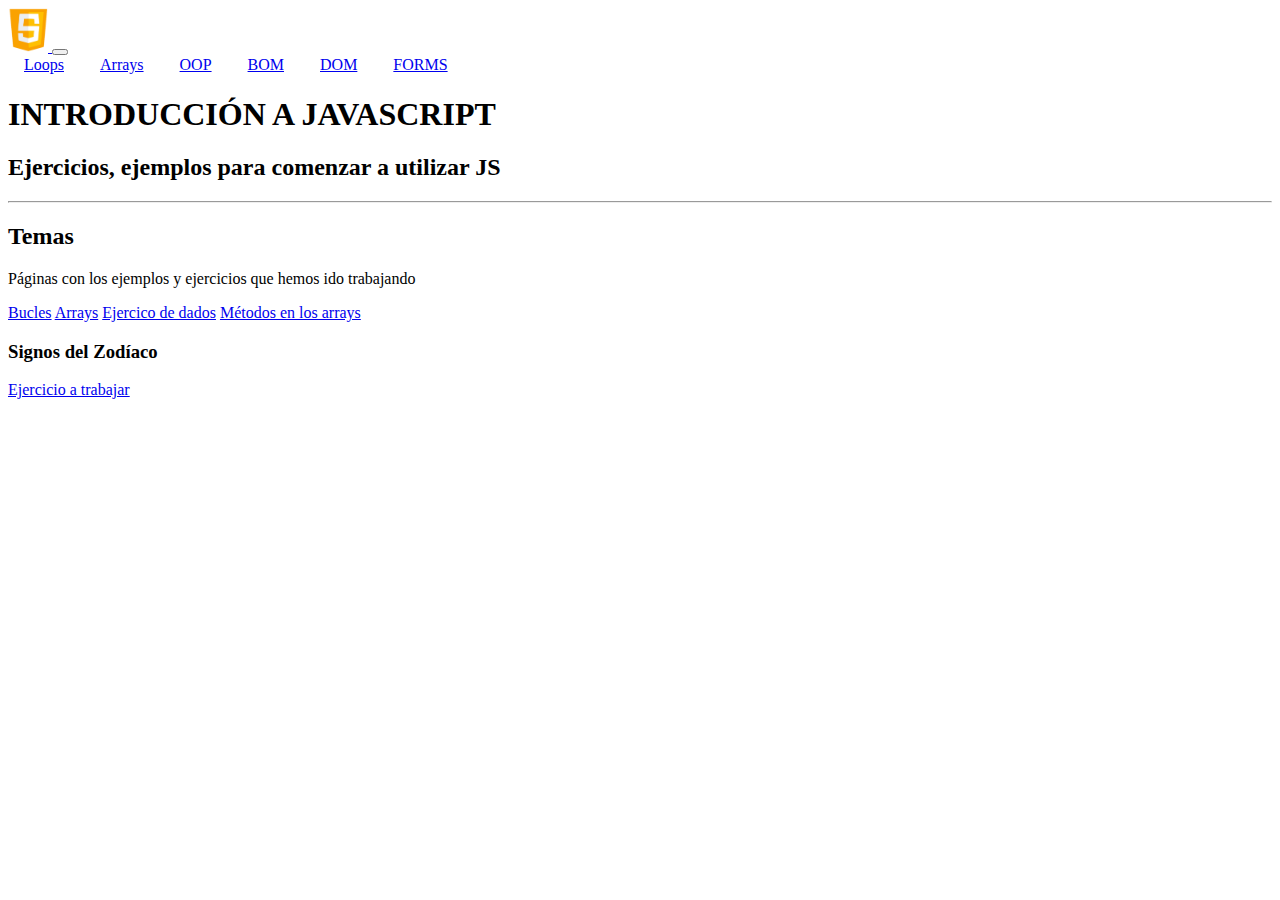
<file: index.html>
<!DOCTYPE html>
<html lang="en">

<head>
  <meta charset="UTF-8">
  <meta http-equiv="X-UA-Compatible" content="IE=edge">
  <meta name="viewport" content="width=device-width, initial-scale=1.0">
  <title>Document</title>
  <link href="https://cdn.jsdelivr.net/npm/bootstrap@5.0.1/dist/css/bootstrap.min.css" rel="stylesheet"
    integrity="sha384-+0n0xVW2eSR5OomGNYDnhzAbDsOXxcvSN1TPprVMTNDbiYZCxYbOOl7+AMvyTG2x" crossorigin="anonymous">
  <link rel="stylesheet" href="/css/style.css">
</head>

<body>
  <nav class="navbar navbar-expand-md navbar-light bg-warning">
    <div class="container-fluid">
      <a class="navbar-brand" href="/index.html">
        <img src="/assets/js.png" alt="" width="40">
      </a>
      <button class="navbar-toggler" type="button" data-bs-toggle="collapse" data-bs-target="#navbarNavAltMarkup"
        aria-controls="navbarNavAltMarkup" aria-expanded="false" aria-label="Toggle navigation">
        <span class="navbar-toggler-icon"></span>
      </button>
      <div class="collapse navbar-collapse" id="navbarNavAltMarkup">
        <div class="navbar-nav">
          <a class="nav-link" href="/pages/loops/loops.html">Loops</a>
          <a class="nav-link" href="/pages/arrays/arrays.html">Arrays</a>
          <a class="nav-link" href="/pages/objects/objects.html" tabindex="-1" aria-="true">OOP</a>
          <a class="nav-link " href="/pages/bom/bom.html" tabindex="-1" aria-="true">BOM</a>
          <a class="nav-link " href="/pages/dom/dom.html" tabindex="-1" aria-="true">DOM</a>
<a class="nav-link " href="/pages/dom/list.html" tabindex="-1" aria-="true">FORMS</a>
        </div>
      </div>
    </div>
  </nav>
  <div class="container-xl py-4 px-3">
    <div class="row">
      <h1 class="display-1">INTRODUCCIÓN A JAVASCRIPT</h1>
      <h2 class="lead">Ejercicios, ejemplos para comenzar a utilizar JS</h2>
      <hr>
      <h2>Temas</h2>
      <p>Páginas con los ejemplos y ejercicios que hemos ido trabajando</p>
      <div class="col">
        <a class="btn btn-warning" href="/pages/loops/loops.html">Bucles</a>
        <a class="btn btn-warning" href="/pages/arrays/arrays.html">Arrays</a>
        <a class="btn btn-warning" href="/pages/arrays/dice-game.html">Ejercico de dados</a>
        <a class="btn btn-warning" href="/pages/arrays/arrays-methods.html">Métodos en los arrays</a>
      </div>


      <h3 class="py-3">Signos del Zodíaco</h3>

      <a class="btn btn-warning " href="/pages/arrays/arrays-methods.html">Ejercicio a trabajar</a>
    </div>
  </div>

  <!-- <script src="/js/app.js"></script> -->
</body>

</html>
</file>
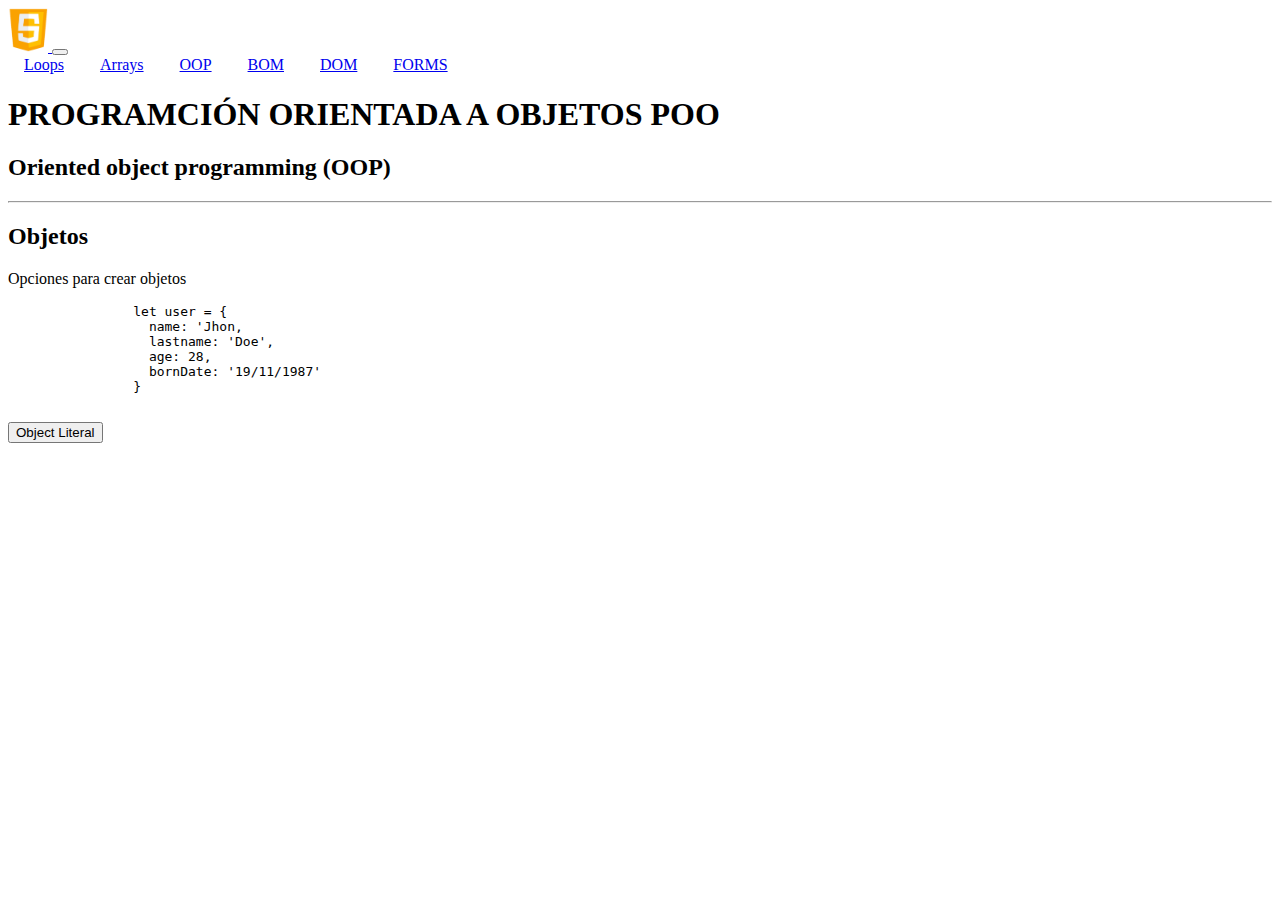
<file: structure.html>
<!DOCTYPE html>
<html lang="en">
<head>
    <meta charset="UTF-8">
    <meta http-equiv="X-UA-Compatible" content="IE=edge">
    <meta name="viewport" content="width=device-width, initial-scale=1.0">
    <title>Objetos y Clases en JS</title>
    <link href="https://cdn.jsdelivr.net/npm/bootstrap@5.0.1/dist/css/bootstrap.min.css" rel="stylesheet" integrity="sha384-+0n0xVW2eSR5OomGNYDnhzAbDsOXxcvSN1TPprVMTNDbiYZCxYbOOl7+AMvyTG2x" crossorigin="anonymous">
    <link rel="stylesheet" href="/css/style.css">
</head>
<body>
    <nav class="navbar navbar-expand-md navbar-light bg-warning">
        <div class="container-fluid">
          <a class="navbar-brand" href="/index.html">
            <img src="/assets/js.png" alt="" width="40">
          </a>
          <button class="navbar-toggler" type="button" data-bs-toggle="collapse" data-bs-target="#navbarNavAltMarkup"
            aria-controls="navbarNavAltMarkup" aria-expanded="false" aria-label="Toggle navigation">
            <span class="navbar-toggler-icon"></span>
          </button>
          <div class="collapse navbar-collapse" id="navbarNavAltMarkup">
            <div class="navbar-nav">
    
              <a class="nav-link" href="/pages/loops/loops.html">Loops</a>
              <a class="nav-link" href="/pages/arrays/arrays.html">Arrays</a>
              <a class="nav-link" href="/pages/objects/objects.html" tabindex="-1" aria-="true">OOP</a>
              <a class="nav-link" href="/pages/bom/bom.html" tabindex="-1" aria-="true">BOM</a>
              <a class="nav-link " href="/pages/dom/dom.html" tabindex="-1" aria-="true">DOM</a>
<a class="nav-link " href="/pages/dom/list.html" tabindex="-1" aria-="true">FORMS</a>
            </div>
          </div>
        </div>
      </nav>
      <div class="container-xl py-4 px-3">
        <div class="row">
          <h1 class="display-4 text-center">PROGRAMCIÓN ORIENTADA A OBJETOS <strong>POO</strong></h1>
          <h2 class="lead">Oriented object programming (OOP)</h2>
          <hr>
          <h2>Objetos</h2>
          <p>Opciones para crear objetos</p>
          <div class="container-xl py-4 px-3">
            <div class="row">
              <pre class="display-6 mb-3">
                let user = {
                  name: 'Jhon,
                  lastname: 'Doe',
                  age: 28,
                  bornDate: '19/11/1987'
                }
              </pre>
              <div class="col">
                <button class="btn btn-warning" onclick="objectLiteral()">Object Literal</button>
            </div>
          </div>
        </div>
      </div>
    
    <script src="/js/objects/4_extends.js"></script>
</body>
</html>
</file>
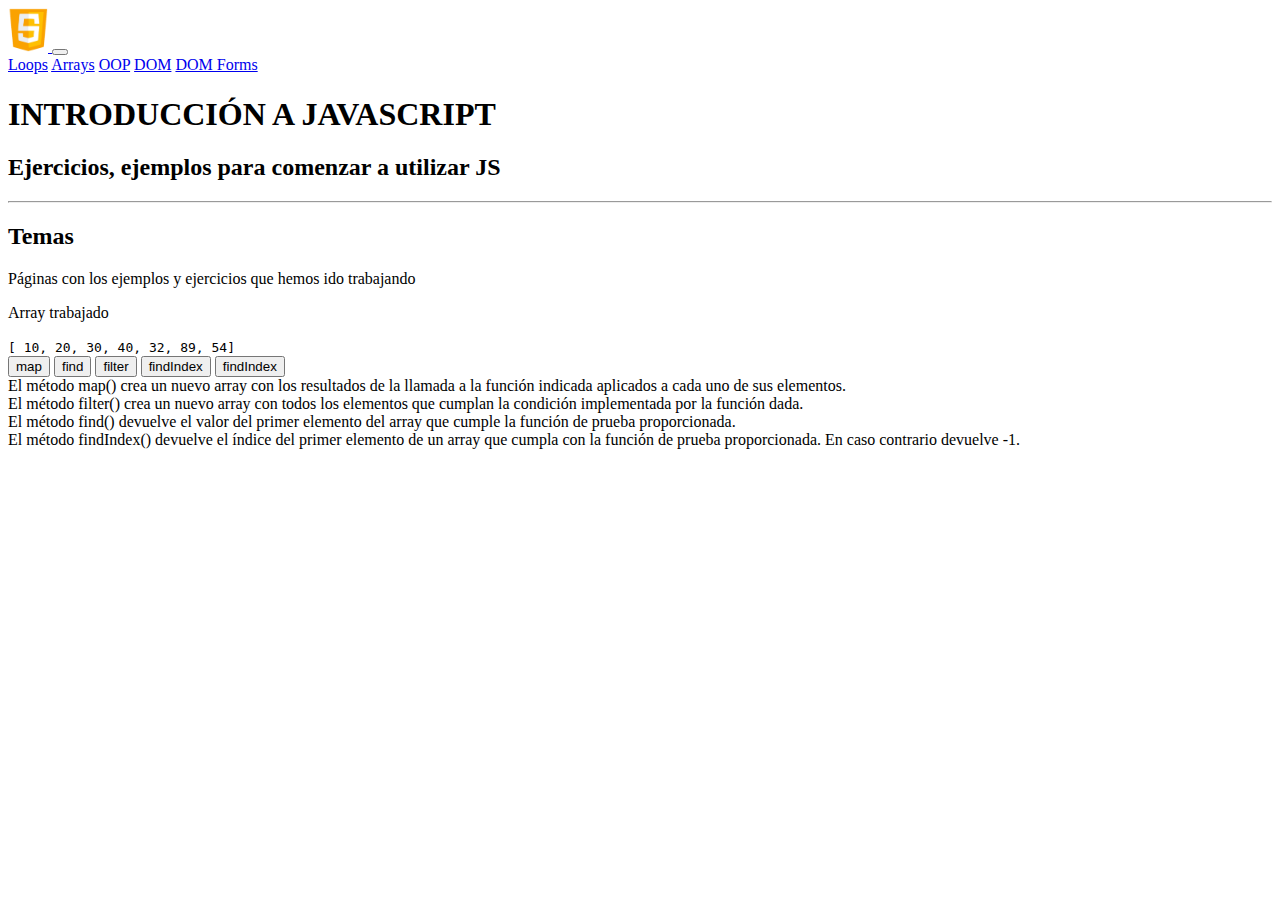
<file: pages/arrays/arrays-methods.html>
<!DOCTYPE html>
<html lang="en">
<head>
    <meta charset="UTF-8">
    <meta http-equiv="X-UA-Compatible" content="IE=edge">
    <meta name="viewport" content="width=device-width, initial-scale=1.0">
    <title>Document</title>
    <link href="https://cdn.jsdelivr.net/npm/bootstrap@5.0.1/dist/css/bootstrap.min.css" rel="stylesheet" integrity="sha384-+0n0xVW2eSR5OomGNYDnhzAbDsOXxcvSN1TPprVMTNDbiYZCxYbOOl7+AMvyTG2x" crossorigin="anonymous">
    <script src="https://cdn.jsdelivr.net/npm/bootstrap@5.0.1/dist/js/bootstrap.bundle.min.js" integrity="sha384-gtEjrD/SeCtmISkJkNUaaKMoLD0//ElJ19smozuHV6z3Iehds+3Ulb9Bn9Plx0x4" crossorigin="anonymous"></script>
</head>
<body>
    <nav class="navbar navbar-expand-md navbar-light bg-warning">
        <div class="container-fluid">
          <a class="navbar-brand" href="/index.html">
            <img src="/assets/js.png" alt="" width="40">
          </a>
          <button class="navbar-toggler" type="button" data-bs-toggle="collapse" data-bs-target="#navbarNavAltMarkup" aria-controls="navbarNavAltMarkup" aria-expanded="false" aria-label="Toggle navigation">
            <span class="navbar-toggler-icon"></span>
          </button>
          <div class="collapse navbar-collapse" id="navbarNavAltMarkup">
            <div class="navbar-nav">
          
              <a class="nav-link" href="/pages/loops/loops.html">Loops</a>
              <a class="nav-link" href="/pages/arrays/arrays.html">Arrays</a>
              <a class="nav-link " href="#" tabindex="-1" aria-="true">OOP</a>
              <a class="nav-link " href="#" tabindex="-1" aria-="true">DOM</a>
              <a class="nav-link " href="/pages/dom/dom-inputs.html" tabindex="-1" aria-="true">DOM Forms</a>
            </div>
          </div>
        </div>
      </nav>
      <div class="container-xl py-4 px-3">
        <div class="row">
          <h1 class="display-1">INTRODUCCIÓN A JAVASCRIPT</h1>
          <h2 class="lead">Ejercicios, ejemplos para comenzar a utilizar JS</h2>
          <hr>
          <h2>Temas</h2>
          <p>Páginas con los ejemplos y ejercicios que hemos ido trabajando</p>
          <p>Array trabajado</p>
          <code class="display-6 mb-3"> [ 10, 20, 30, 40, 32, 89, 54]</code>
          <div class="col">

            <button class="btn btn-warning" onclick="arrayMap()"
           data-bs-toggle="collapse" data-bs-target="#array-map" aria-expanded="false" aria-controls="array-map">map</button>

           <button class="btn btn-warning" onclick="arrayFind()"
           data-bs-toggle="collapse" data-bs-target="#array-find" aria-expanded="false" aria-controls="array-find">find</button>

           <button class="btn btn-warning" onclick="arrayFilter()"
           data-bs-toggle="collapse" data-bs-target="#array-filter" aria-expanded="false" aria-controls="array-filter">filter</button>

           <button class="btn btn-warning" onclick="arrayFindIndex()"
           data-bs-toggle="collapse" data-bs-target="#array-findIndex" aria-expanded="false" aria-controls="array-findIndex">findIndex</button>

           <button class="btn btn-warning" onclick="arrayFill()"
           data-bs-toggle="collapse" data-bs-target="#array-findIndex" aria-expanded="false" aria-controls="array-findIndex">findIndex</button>

            <div class="collapse mt-2" id="array-map">
                <div class="card card-body">
                    El método map() crea un nuevo array con los resultados de la llamada a la función indicada aplicados a cada uno de sus elementos.
                </div>
              </div>

              <div class="collapse mt-2" id="array-filter">
                <div class="card card-body">
                    El método filter() crea un nuevo array con todos los elementos que cumplan la condición implementada por la función dada.
                </div>
              </div>

              
            <div class="collapse mt-2" id="array-find">
                <div class="card card-body">
                    El método find() devuelve el valor del primer elemento del array que cumple la función de prueba proporcionada.
                </div>
              </div>
          </div>
              
            <div class="collapse mt-2" id="array-findIndex">
                <div class="card card-body">
                    El método findIndex() devuelve el índice del primer elemento de un array que cumpla con la función de prueba proporcionada. En caso contrario devuelve -1.
                </div>
              </div>
          </div>
        </div>
      </div>

      <p>
     
   
    <script src="/js/03-arrays-methods.js"></script>
</body>
</html>
</file>
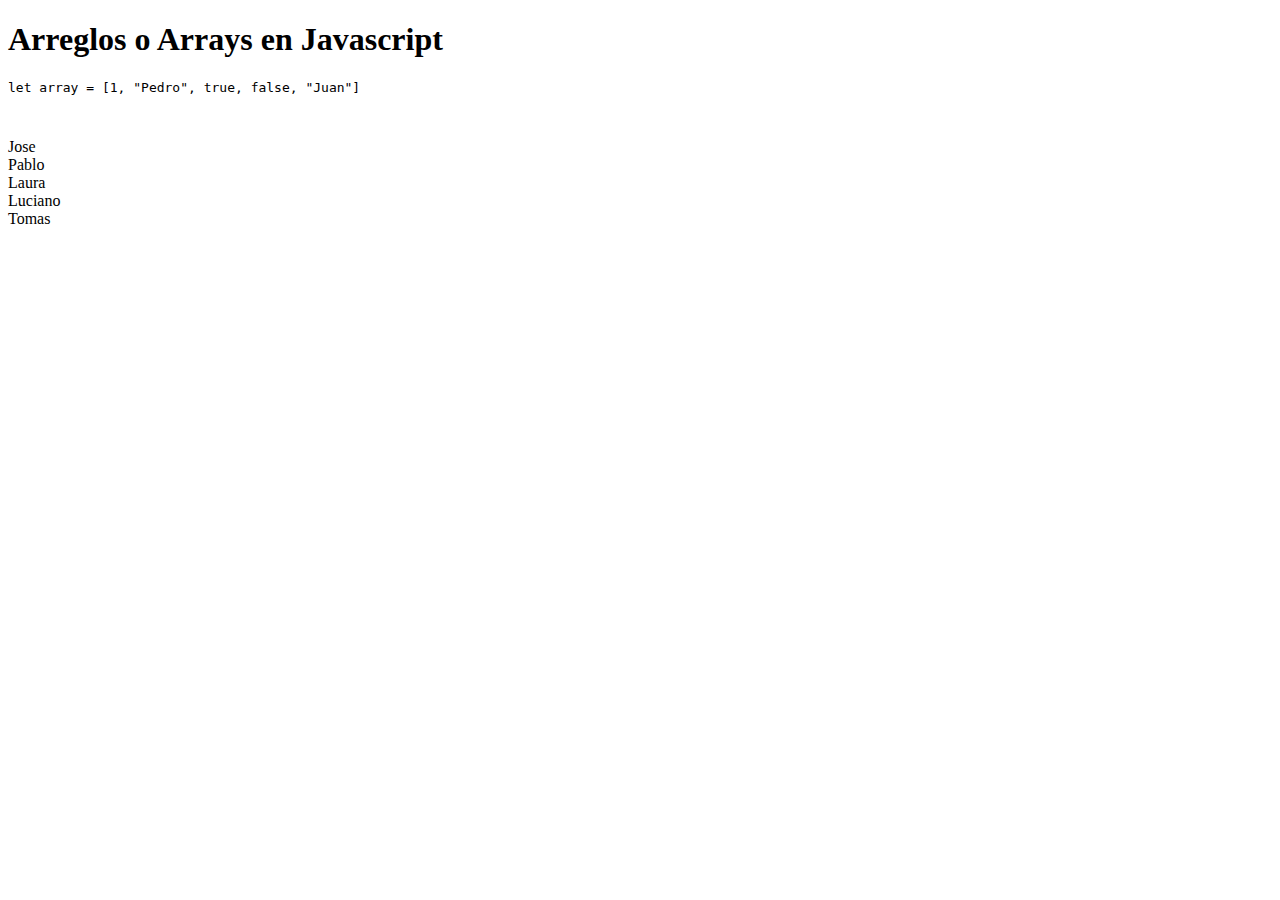
<file: pages/arrays/arrays.html>
<!DOCTYPE html>
<html lang="en">
<head>
    <meta charset="UTF-8">
    <meta http-equiv="X-UA-Compatible" content="IE=edge">
    <meta name="viewport" content="width=device-width, initial-scale=1.0">
    <title>Document</title>
    <link href="https://cdn.jsdelivr.net/npm/bootstrap@5.0.1/dist/css/bootstrap.min.css" rel="stylesheet" integrity="sha384-+0n0xVW2eSR5OomGNYDnhzAbDsOXxcvSN1TPprVMTNDbiYZCxYbOOl7+AMvyTG2x" crossorigin="anonymous">
</head>
<body>
    <h1>Arreglos o Arrays en Javascript</h1>
    <pre class="p-3">
let array = [1, "Pedro", true, false, "Juan"]

    </pre >
    
    <script src="/js/arrays.js"></script>
</body>
</html>
</file>
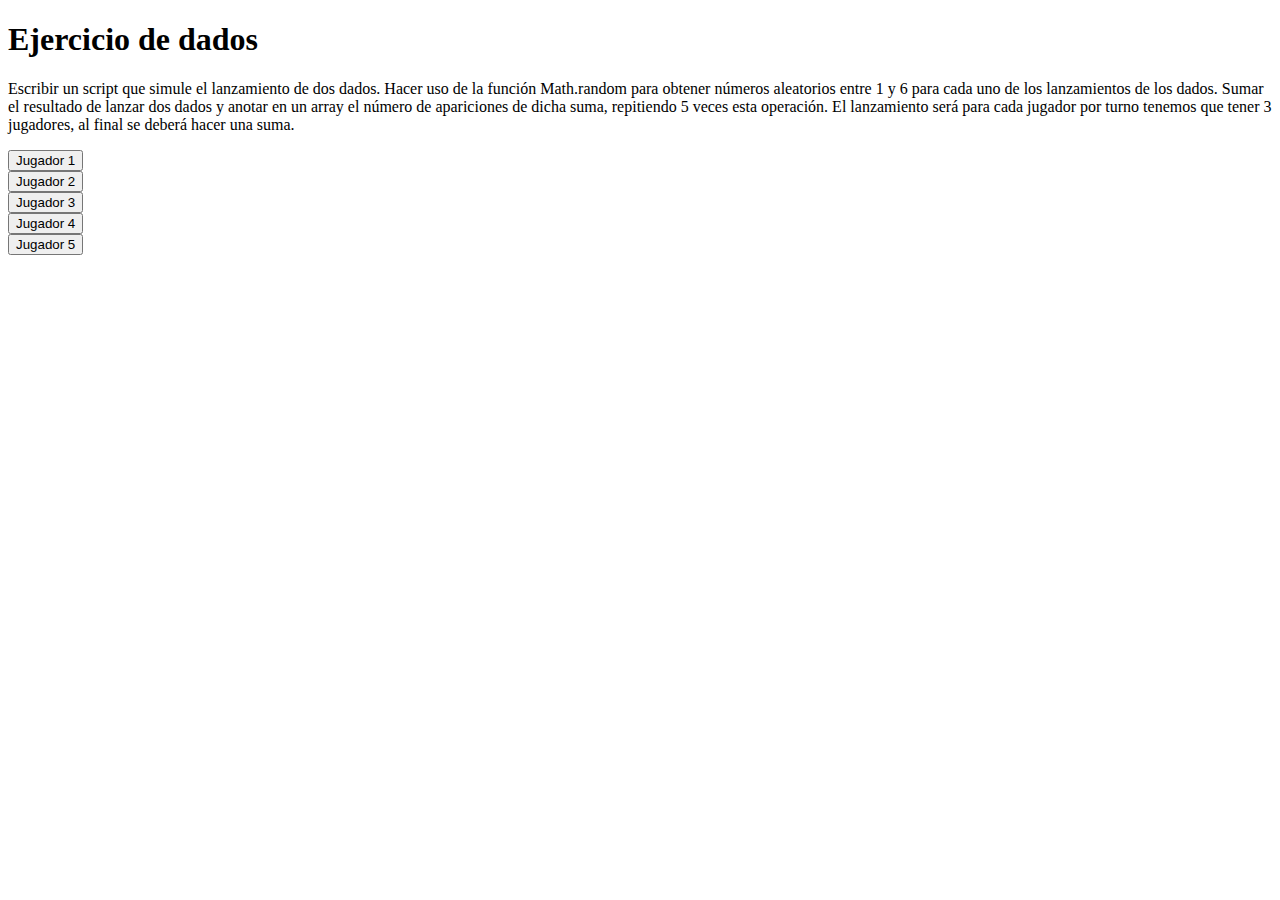
<file: pages/arrays/dice-game.html>
<!DOCTYPE html>
<html lang="en">
<head>
    <meta charset="UTF-8">
    <meta http-equiv="X-UA-Compatible" content="IE=edge">
    <meta name="viewport" content="width=device-width, initial-scale=1.0">
    <title>Document</title>
    <link href="https://cdn.jsdelivr.net/npm/bootstrap@5.0.1/dist/css/bootstrap.min.css" rel="stylesheet" integrity="sha384-+0n0xVW2eSR5OomGNYDnhzAbDsOXxcvSN1TPprVMTNDbiYZCxYbOOl7+AMvyTG2x" crossorigin="anonymous">
</head>
<body class="p-4">
    <h1>Ejercicio de dados</h1>
    <p>
        Escribir un script que simule el lanzamiento de dos dados. Hacer uso de la función Math.random para obtener números aleatorios entre 1 y 6 para cada uno de los lanzamientos de los dados. Sumar el resultado de lanzar dos dados y anotar en un array el número de apariciones de dicha suma, repitiendo 5 veces esta operación. 
        El lanzamiento será para cada jugador por turno tenemos que tener 3 jugadores, al final se deberá hacer una suma.
</p>

    <div class="container">
        <div class="row">
            <div class="col-sm-4 col-2 gy-3">
                <button class="btn btn-primary disabled" onclick="tirarDados(0)">Jugador 1</button>
            </div>
            <div class="col-sm-4 col-2 gy-3">
                <button class="btn btn-primary disabled" onclick="tirarDados(1)">Jugador 2</button>
            </div>
            <div class="col-sm-4 col-2 gy-3">
                <button class="btn btn-primary disabled" onclick="tirarDados(2)">Jugador 3</button>
            </div>
            <div class="col-sm-4 col-2 gy-3">
                <button class="btn btn-primary disabled" onclick="tirarDados(3)">Jugador 4</button>
            </div>
            <div class="col-sm-4 col-2 gy-3">
                <button class="btn btn-primary disabled" onclick="tirarDados(4)">Jugador 5</button>
            </div>
        </div>
    </div>

    <script src="/js/app-dice-game.js"></script>
</body>
</html>
</file>
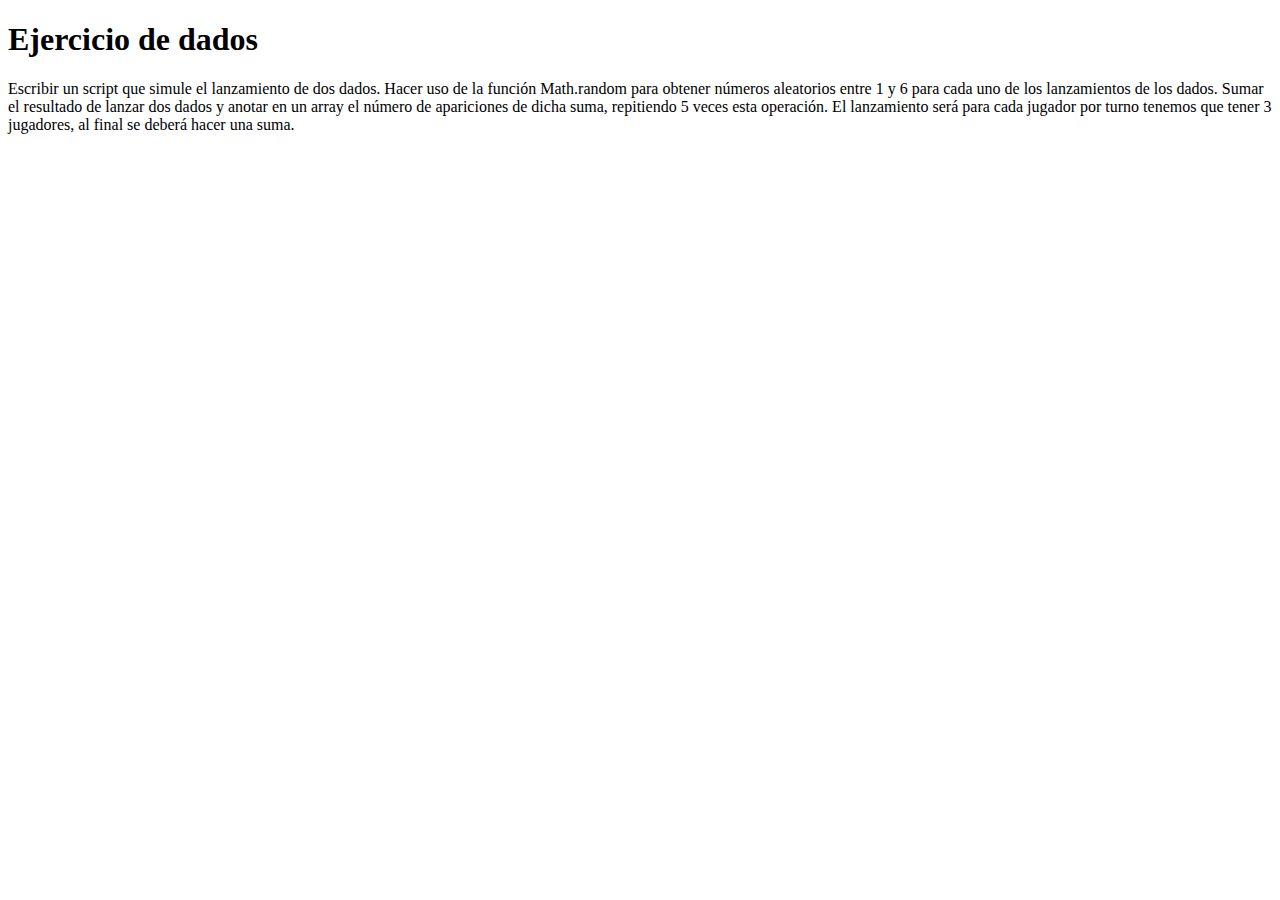
<file: pages/arrays/juego-dados.html>
<!DOCTYPE html>
<html lang="en">
<head>
    <meta charset="UTF-8">
    <meta http-equiv="X-UA-Compatible" content="IE=edge">
    <meta name="viewport" content="width=device-width, initial-scale=1.0">
    <title>Document</title>
    <link href="https://cdn.jsdelivr.net/npm/bootstrap@5.0.1/dist/css/bootstrap.min.css" rel="stylesheet" integrity="sha384-+0n0xVW2eSR5OomGNYDnhzAbDsOXxcvSN1TPprVMTNDbiYZCxYbOOl7+AMvyTG2x" crossorigin="anonymous">
</head>
<body class="p-4">
    <h1>Ejercicio de dados</h1>
    <p>
        Escribir un script que simule el lanzamiento de dos dados. Hacer uso de la función Math.random para obtener números aleatorios entre 1 y 6 para cada uno de los lanzamientos de los dados. Sumar el resultado de lanzar dos dados y anotar en un array el número de apariciones de dicha suma, repitiendo 5 veces esta operación. 
        El lanzamiento será para cada jugador por turno tenemos que tener 3 jugadores, al final se deberá hacer una suma.
</p>

    <script src="/js/03-arrays-dados.js"></script>
</body>
</html>
</file>
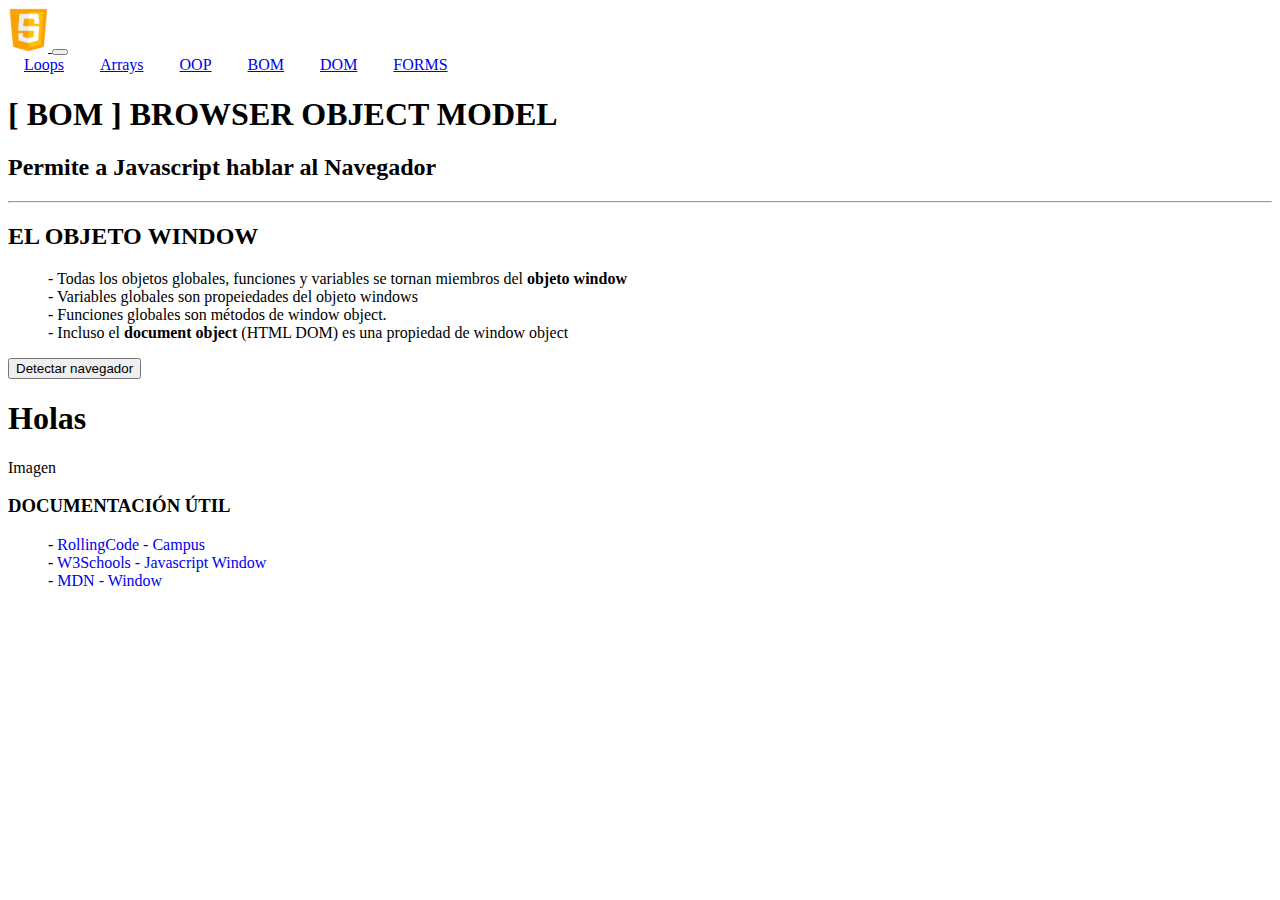
<file: pages/bom/bom.html>
<!DOCTYPE html>
<html lang="en">

<head>
    <meta charset="UTF-8">
    <meta http-equiv="X-UA-Compatible" content="IE=edge">
    <meta name="viewport" content="width=device-width, initial-scale=1.0">
    <title>Objetos y Clases en JS</title>
    <link href="https://cdn.jsdelivr.net/npm/bootstrap@5.0.1/dist/css/bootstrap.min.css" rel="stylesheet"
        integrity="sha384-+0n0xVW2eSR5OomGNYDnhzAbDsOXxcvSN1TPprVMTNDbiYZCxYbOOl7+AMvyTG2x" crossorigin="anonymous">

    <link rel="stylesheet" href="/css/style.css">
</head>

<body>
    <nav class="navbar navbar-expand-md navbar-light bg-warning">
        <div class="container-fluid">
            <a class="navbar-brand" href="/index.html">
                <img src="/assets/js.png" alt="" width="40">
            </a>
            <button class="navbar-toggler" type="button" data-bs-toggle="collapse" data-bs-target="#navbarNavAltMarkup"
                aria-controls="navbarNavAltMarkup" aria-expanded="false" aria-label="Toggle navigation">
                <span class="navbar-toggler-icon"></span>
            </button>
            <div class="collapse navbar-collapse" id="navbarNavAltMarkup">
                <div class="navbar-nav">

                    <a class="nav-link" href="/pages/loops/loops.html">Loops</a>
                    <a class="nav-link" href="/pages/arrays/arrays.html">Arrays</a>
                    <a class="nav-link" href="/pages/objects/objects.html" tabindex="-1" aria-="true">OOP</a>
                    <a class="nav-link" href="/pages/bom/bom.html" tabindex="-1" aria-="true">BOM</a>
                    <a class="nav-link " href="/pages/dom/dom.html" tabindex="-1" aria-="true">DOM</a>
<a class="nav-link " href="/pages/dom/list.html" tabindex="-1" aria-="true">FORMS</a>
                </div>
            </div>
        </div>
    </nav>
    <div class="container-xl pb-4 px-3">
        <div class="row">
            <h1 class="display-3 text-center">
                <strong>[ BOM ]</strong> BROWSER OBJECT MODEL
            </h1>
            <h2 class="lead text-center">Permite a Javascript hablar al Navegador</h2>
            <hr>

            <div class="col-sm-12 col-lg-9 ">
                <h2>EL OBJETO <strong>WINDOW</strong> </h2>
                <p>
                    <ul class="list-bom">
                        <li>Todas los objetos globales, funciones y variables se tornan miembros del <strong>objeto
                                window</strong> </li>
                        <li>Variables globales son propeiedades del objeto windows</li>
                        <li>Funciones globales son métodos de window object.</li>
                        <li>Incluso el <strong>document object</strong> (HTML DOM) es una propiedad de window object
                        </li>
                    </ul>
                </p>
                <p>
                    <button class="btn btn-primary" onclick="browserDetect()">
                        Detectar navegador
                    </button>
                </p>
                <div class="row">
                    <div class="col-6">
                        <div class="browser-container">
                            <div id="browserName">
                                <h1>
                                    Holas
                                </h1>
                            </div>
                            <div id="browserImg">
                                Imagen
                            </div>
                        </div>
                    </div>
                    <div class="col-6">
                        <div class="clock" id="clock">

                        </div>
                    </div>
                </div>
                
             
            </div>


            <div class="col-sm-12 col-lg-3">
                <h3 class="lead fw-normal">DOCUMENTACIÓN ÚTIL</h3>
                <ul class="list-bom">
                    <li>
                        <a href="https://campus.rollingcodeschool.com/course/view.php?id=76" target="_blank">
                            RollingCode - Campus</a>
                    </li>
                    <li class="list-bom">
                        <a href="https://www.w3schools.com/js/js_window.asp" target="_blank">
                            W3Schools - Javascript Window</a>
                    </li>
                    <li class="list-bom">
                        <a href="https://developer.mozilla.org/es/docs/Web/API/Window" target="_blank">
                            MDN - Window</a>
                    </li>
                </ul>
            </div>




            <!-- <div class="container-xl py-4 px-3">
            <div class="row">
              <pre class="display-6 mb-3">
                let user = {
                  name: 'Jhon,
                  lastname: 'Doe',
                  age: 28,
                  bornDate: '19/11/1987'
                }
              </pre>
              <div class="col">
                <button class="btn btn-warning" onclick="objectLiteral()">Object Literal</button>
            </div>
          </div> -->
        </div>
    </div>

    <script src="/js/bom/bom.js"></script>
    <script src="/js/dom/dom.js"></script>
</body>

</html>
</file>
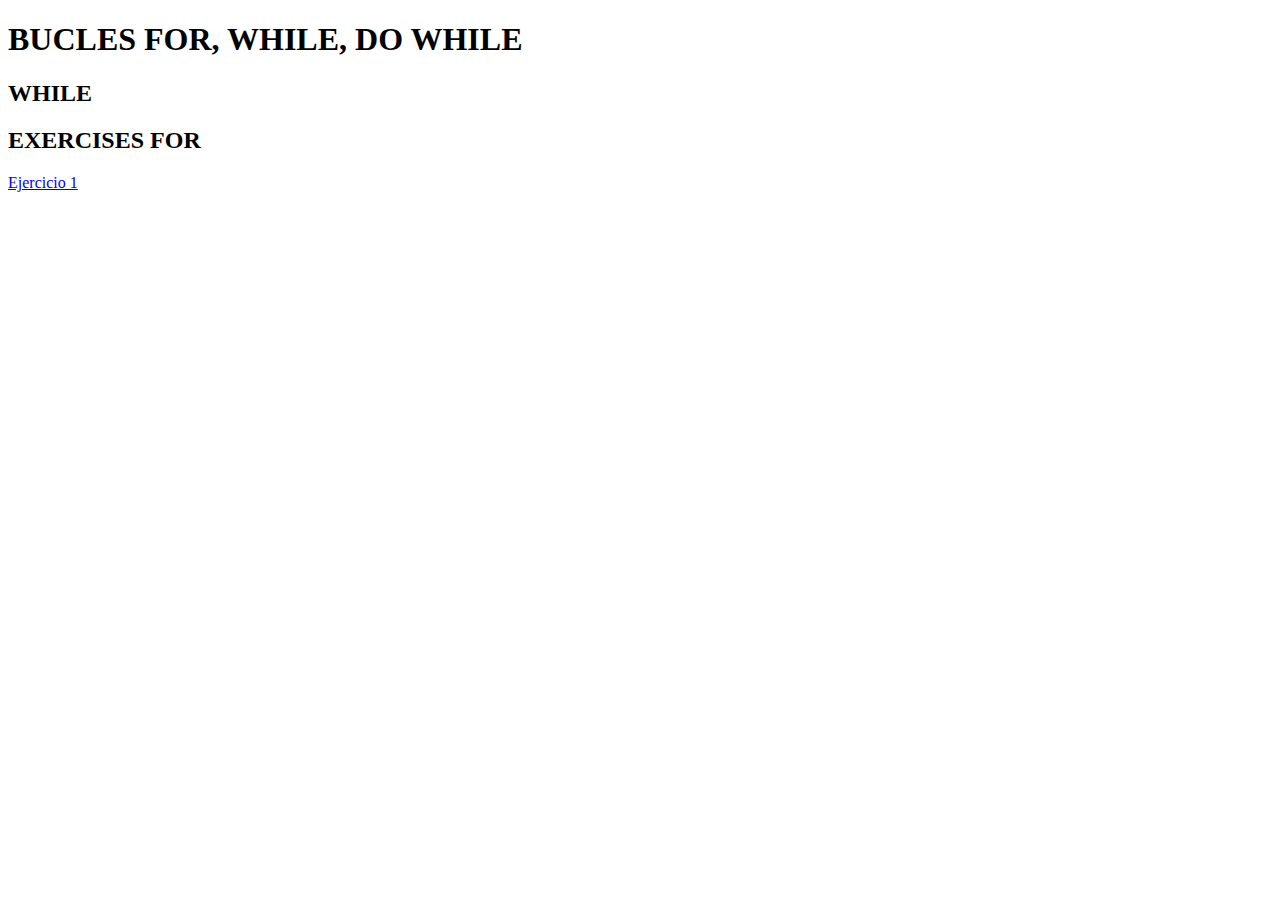
<file: pages/bucles/bucles.html>
<!DOCTYPE html>
<html lang="en">
<head>
    <meta charset="UTF-8">
    <meta http-equiv="X-UA-Compatible" content="IE=edge">
    <meta name="viewport" content="width=device-width, initial-scale=1.0">
    <title>Document</title>
    <link href="https://cdn.jsdelivr.net/npm/bootstrap@5.0.1/dist/css/bootstrap.min.css" rel="stylesheet" integrity="sha384-+0n0xVW2eSR5OomGNYDnhzAbDsOXxcvSN1TPprVMTNDbiYZCxYbOOl7+AMvyTG2x" crossorigin="anonymous">
</head>
<body>
    <h1>BUCLES FOR, WHILE, DO WHILE</h1>
    <div class="container">
        <div class="row">
            <div class="col">
                <h2>WHILE</h2>
            </div>
            <div class="col">
                <h2>EXERCISES FOR</h2>
                <a href="/pages/bucles/for/01-for.html" class="p-2">Ejercicio 1</a>
            </div>
        </div>
    </div>
</body>
</html>
</file>
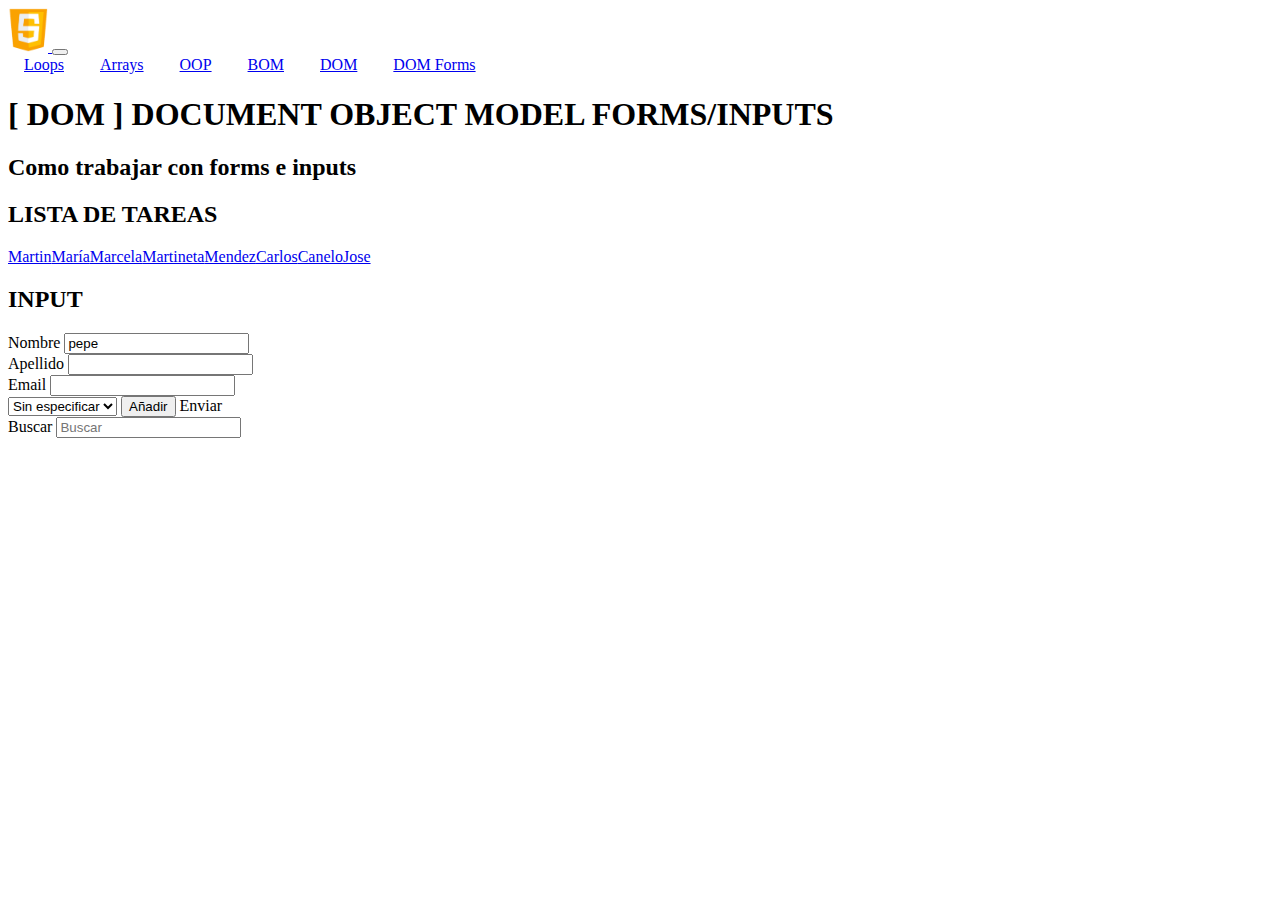
<file: pages/dom/dom-inputs.html>
<!DOCTYPE html>
<html lang="en">
<head>
    <meta charset="UTF-8">
    <meta http-equiv="X-UA-Compatible" content="IE=edge">
    <meta name="viewport" content="width=device-width, initial-scale=1.0">
    <title>Objetos y Clases en JS</title>
    <link href="https://cdn.jsdelivr.net/npm/bootstrap@5.0.1/dist/css/bootstrap.min.css" rel="stylesheet" integrity="sha384-+0n0xVW2eSR5OomGNYDnhzAbDsOXxcvSN1TPprVMTNDbiYZCxYbOOl7+AMvyTG2x" crossorigin="anonymous">
    <link rel="stylesheet" href="/css/style.css">
</head>
<body>
    <nav class="navbar navbar-expand-md navbar-light bg-warning">
        <div class="container-fluid">
          <a class="navbar-brand" href="/index.html">
            <img src="/assets/js.png" alt="" width="40">
          </a>
          <button class="navbar-toggler" type="button" data-bs-toggle="collapse" data-bs-target="#navbarNavAltMarkup"
            aria-controls="navbarNavAltMarkup" aria-expanded="false" aria-label="Toggle navigation">
            <span class="navbar-toggler-icon"></span>
          </button>
          <div class="collapse navbar-collapse" id="navbarNavAltMarkup">
            <div class="navbar-nav">

              <a class="nav-link" href="/pages/loops/loops.html">Loops</a>
              <a class="nav-link" href="/pages/arrays/arrays.html">Arrays</a>
              <a class="nav-link" href="/pages/objects/objects.html" tabindex="-1" aria-="true">OOP</a>
              <a class="nav-link" href="/pages/bom/bom.html" tabindex="-1" aria-="true">BOM</a>
              <a class="nav-link " href="/pages/dom/dom.html" tabindex="-1" aria-="true">DOM</a>
              <a class="nav-link " href="/pages/dom/dom-inputs.html" tabindex="-1" aria-="true">DOM Forms</a>
            </div>
          </div>
        </div>
      </nav>
      <div class="container-xl pb-4 px-3">
        <div class="row">
          <h1 class="display-4 text-center">
              <strong>[ DOM ]</strong> DOCUMENT OBJECT MODEL
              <strong class="text-warning">FORMS/INPUTS</strong> 
        </h1>
          <h2 class="lead text-center">Como trabajar con forms e inputs</h2>
          <div class="row mt-3">
            <div class="col-6">
              <div class="list-group" id="lista">
                <h2 class="text-warning mb-4">LISTA DE TAREAS</h2>
                <a href="#" class="list-group-item list-group-item-action active" aria-current="true">
                  The current link item
                </a>
                <a href="#" class="list-group-item list-group-item-action">A second link item</a>
                <a href="#" class="list-group-item list-group-item-action">A third link item</a>
                <a href="#" class="list-group-item list-group-item-action">A fourth link item</a>
                <a href="#" class="list-group-item list-group-item-action disabled" tabindex="-1" aria-disabled="true">A disabled link item</a>
              </div>


              <!-- <ul id="lista"></ul> -->
            </div>
            <div class="col-6">
              <h2 class="text-warning">INPUT</h2>
              <form id="myForm" name="formName" action="">
                <div class="mb-3">
                  <label for="">Nombre</label>
                  <input type="text" name="name" class="form-control" value="pepe" required onkeyup="checkValidy()">
                </div>
                <div class="mb-3">
                  <label for="">Apellido</label>
                  <input type="text" name="surname" class="form-control" required>
                </div>
                <div class="mb-3">
                  <label for="">Email</label>
                  <input type="email" name="email" class="form-control" required>
                </div>

                <select name="gender" id="select" class="form-select w-50 mb-3">
                  <option value="female" >Mujer</option>
                  <option value="male">Hombre</option>
                  <option value="none" selected>Sin especificar</option>
                </select>
                <button>Añadir</button>
                <a id="submit" class="disabled btn btn-primary">
                  Enviar
                </a>
              </form>

              <div class="my-3">
                <label for="">Buscar</label>
                <input type="text" id="search" class="form-control" placeholder="Buscar">
              </div>
              
            </div>
          </div>
          


    <script src="/js/dom/dom-inputs.js"></script>
</body>
</html>
</file>
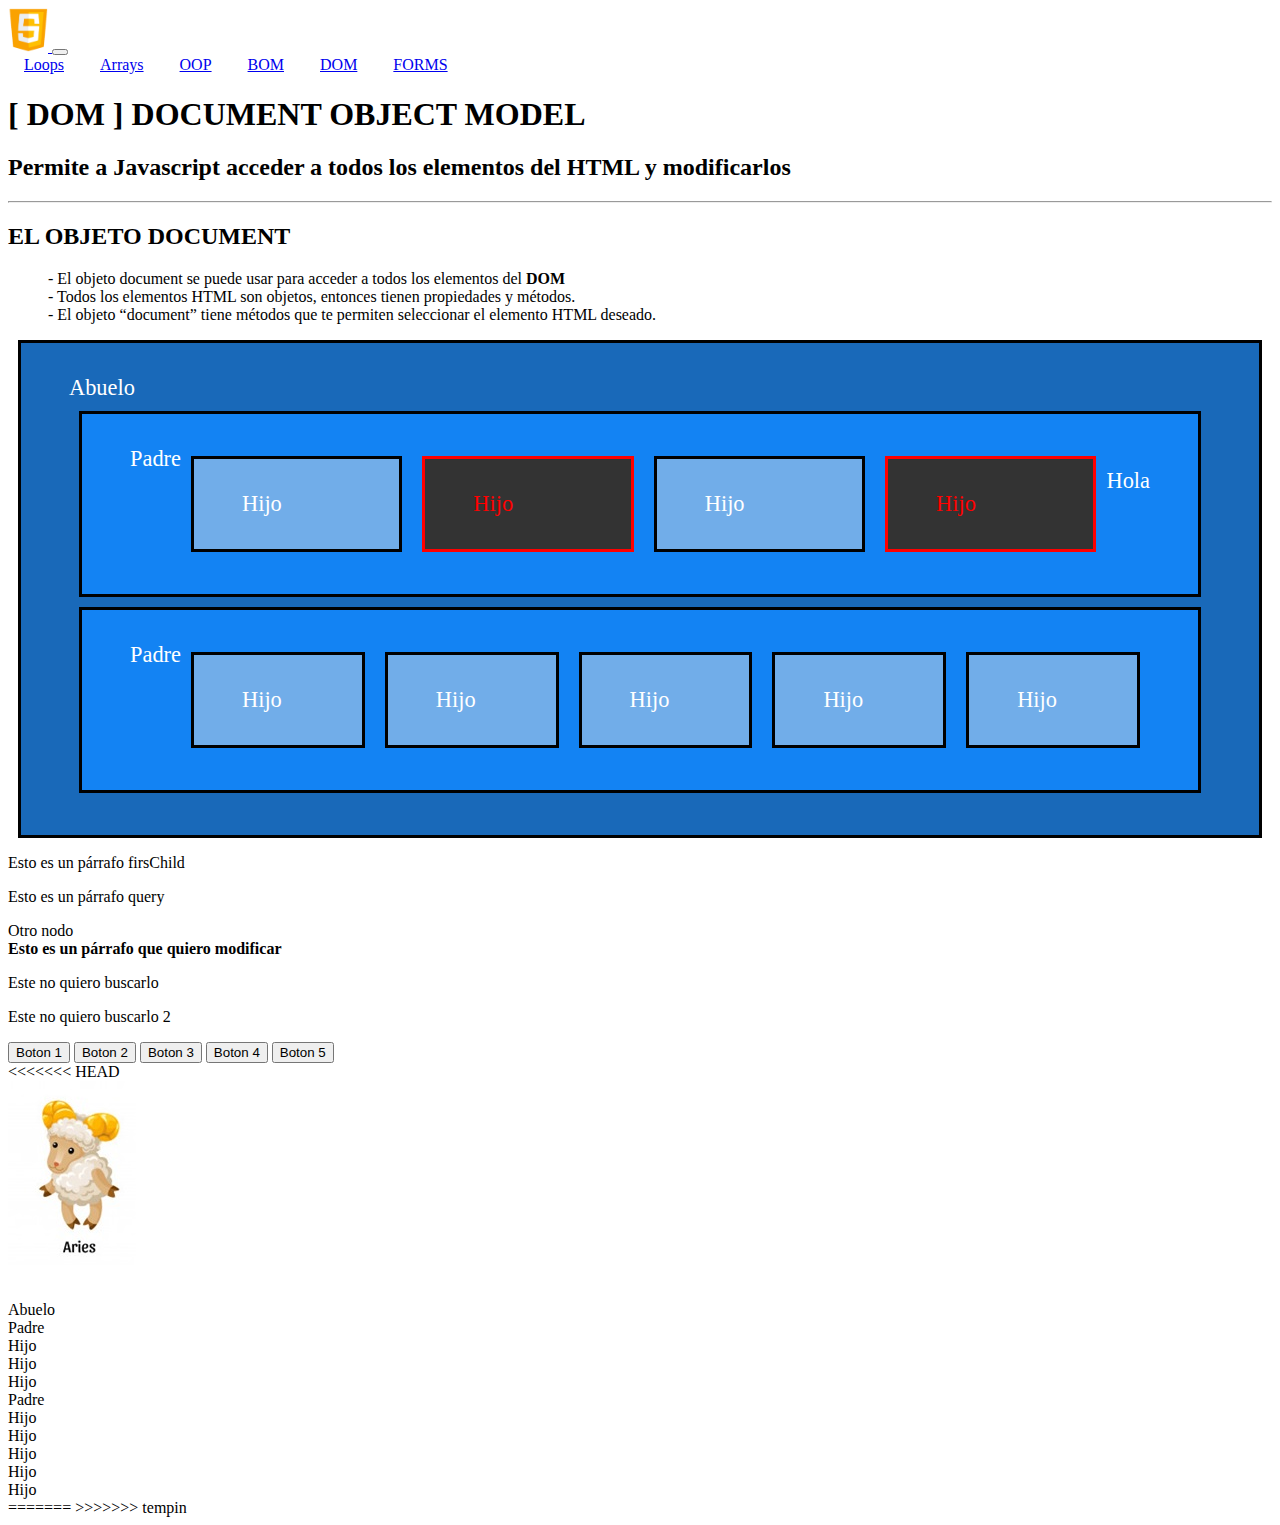
<file: pages/dom/dom.html>
<!DOCTYPE html>
<html lang="en">
<head>
    <meta charset="UTF-8">
    <meta http-equiv="X-UA-Compatible" content="IE=edge">
    <meta name="viewport" content="width=device-width, initial-scale=1.0">
    <title>Objetos y Clases en JS</title>
    <link href="https://cdn.jsdelivr.net/npm/bootstrap@5.0.1/dist/css/bootstrap.min.css" rel="stylesheet" integrity="sha384-+0n0xVW2eSR5OomGNYDnhzAbDsOXxcvSN1TPprVMTNDbiYZCxYbOOl7+AMvyTG2x" crossorigin="anonymous">
    <link rel="stylesheet" href="/css/style.css">
</head>
<body>
    <nav class="navbar navbar-expand-md navbar-light bg-warning">
        <div class="container-fluid">
          <a class="navbar-brand" href="/index.html">
            <img src="/assets/js.png" alt="" width="40">
          </a>
          <button class="navbar-toggler" type="button" data-bs-toggle="collapse" data-bs-target="#navbarNavAltMarkup"
            aria-controls="navbarNavAltMarkup" aria-expanded="false" aria-label="Toggle navigation">
            <span class="navbar-toggler-icon"></span>
          </button>
          <div class="collapse navbar-collapse" id="navbarNavAltMarkup">
            <div class="navbar-nav">

              <a class="nav-link" href="/pages/loops/loops.html">Loops</a>
              <a class="nav-link" href="/pages/arrays/arrays.html">Arrays</a>
              <a class="nav-link" href="/pages/objects/objects.html" tabindex="-1" aria-="true">OOP</a>
              <a class="nav-link" href="/pages/bom/bom.html" tabindex="-1" aria-="true">BOM</a>
              <a class="nav-link " href="/pages/dom/dom.html" tabindex="-1" aria-="true">DOM</a>
<a class="nav-link " href="/pages/dom/list.html" tabindex="-1" aria-="true">FORMS</a>
            </div>
          </div>
        </div>
      </nav>
      <div class="container-xl pb-4 px-3">
        <div class="row">
          <h1 class="display-4 text-center">
              <strong>[ DOM ]</strong> DOCUMENT OBJECT MODEL
        </h1>
          <h2 class="lead text-center">Permite a Javascript acceder a todos los elementos del HTML y modificarlos</h2>
          <hr>
          <h2>EL OBJETO <strong>DOCUMENT</strong> </h2>

              <ul class="list-dom">
                  <li>El objeto document se puede usar para acceder a todos los elementos del <strong>DOM</strong> </li>
                  <li>Todos los elementos HTML son objetos, entonces tienen propiedades y métodos.</li>
                  <li>El objeto “document” tiene métodos que te permiten seleccionar el elemento HTML deseado.</li>
                  <!-- <li>Incluso el <strong>document object</strong> (HTML DOM) es una propiedad de window object</li> -->
              </ul>
          <div class="container-xl py-1 px-3">
            <div class="abuelo" id="granpa">
              Abuelo
              <div class="padre" id="padre1">
                Padre
                <div class="hijo" >Hijo</div>
                <div class="hijo" >Hijo</div>
                <div class="hijo" id="hijo1">Hijo</div>
                <div class="hijo">Hijo</div>
                <p>Hola</p>
              </div>
              <div class="padre" id="padre2">
                Padre
                <div class="hijo">Hijo</div>
                <div class="hijo">Hijo</div>
                <div class="hijo">Hijo</div>
                <div class="hijo">Hijo</div>
                <div class="hijo">Hijo</div>
              </div>
            </div>
          </div>
          <div id="elemento" class="div-dom">
            <p class="">Esto es un párrafo firsChild</p>
            <p class="query">Esto es un párrafo query</p> <!--0--> 
            <p class="query bg-danger text-gray"> 
              <span>Otro nodo</span>
              <br>
              <strong>
                Esto es un párrafo que quiero modificar
              </strong>
            </p> 
          </div>

          <p class="query">Este no quiero buscarlo</p> <!--2--> 
          <p class="">Este no quiero buscarlo 2</p>
          <div id="turno-jugador">
            <button class="btn btnNew btn-primary">Boton 1</button>
            <button class="disabled btn btn-primary">Boton 2</button>
            <button class="btn btnNew btn-primary">Boton 3</button>
            <button class="btn btn-primary">Boton 4</button>
            <button class="btn btn-primary">Boton 5</button>
          </div>
        </div>
      </div>
<<<<<<< HEAD
      <div>
        <img src="/assets/images/zodiac/aries.jpg" id="zodiac" alt="">
      </div>
      
      <div class="grandparent" id="grandparent-id">
        Abuelo
        <div class="parent" >
          Padre
          <div class="children"  id="first-children">Hijo</div>
          <div class="children">Hijo</div>
          <div class="children">Hijo</div>
        </div>
        <div class="parent">
          Padre
          <div class="children">Hijo</div>
          <div class="children">Hijo</div>
          <div class="children">Hijo</div>
          <div class="children">Hijo</div>
          <div class="children">Hijo</div>
        </div>
      </div>




=======
    
>>>>>>> tempin
    <script src="/js/dom/dom.js"></script>
</body>
</html>
</file>
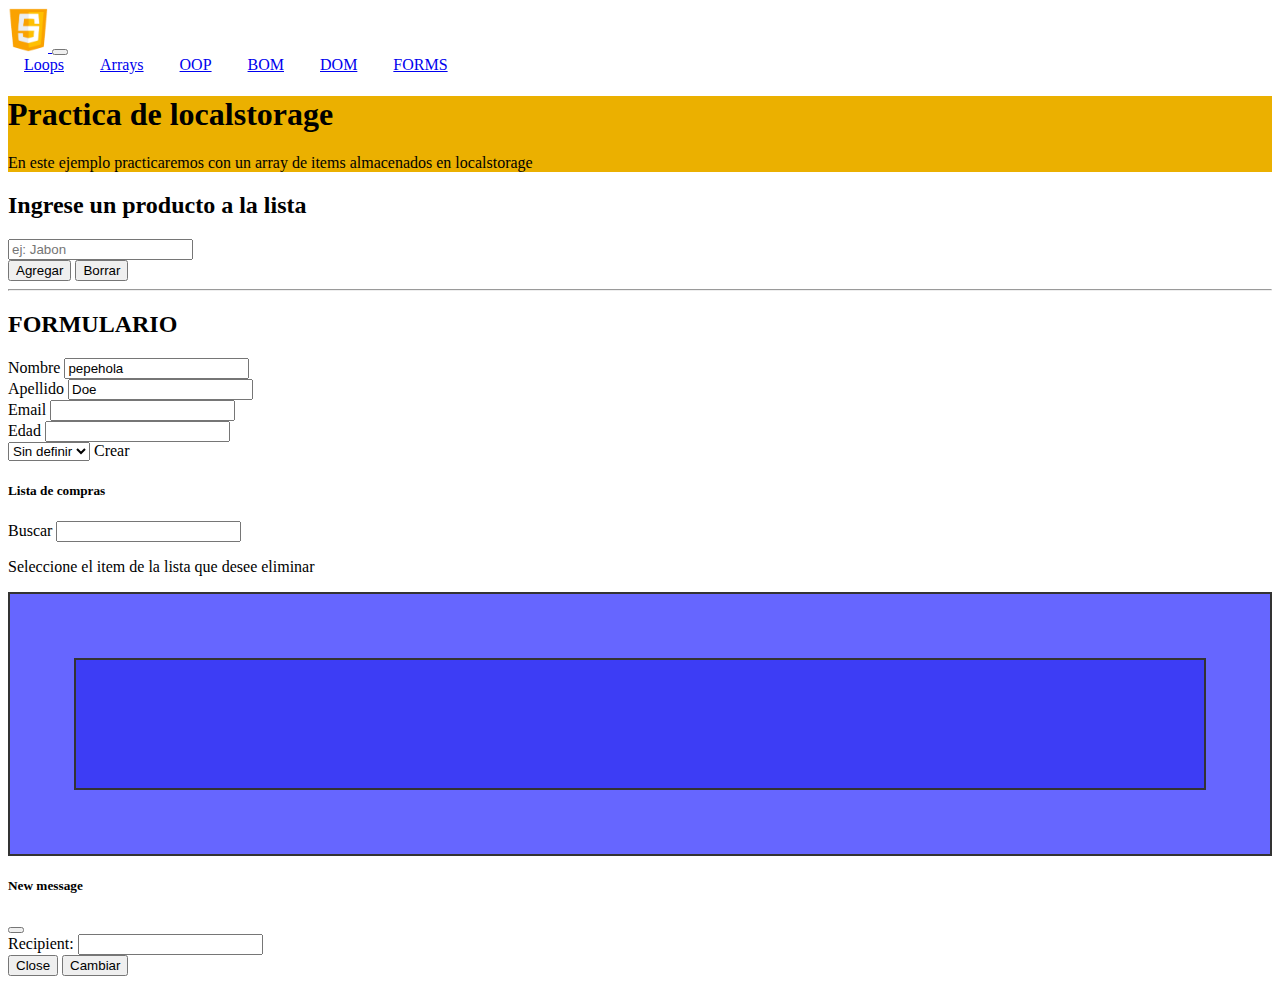
<file: pages/dom/list.html>
<!DOCTYPE html>
<html lang="en">

<head>
    <meta charset="UTF-8">
    <meta http-equiv="X-UA-Compatible" content="IE=edge">
    <meta name="viewport" content="width=device-width, initial-scale=1.0">
    <title>Local Storage</title>
    <link rel="stylesheet" href="/css/style.css">
    <link href="https://cdn.jsdelivr.net/npm/bootstrap@5.0.2/dist/css/bootstrap.min.css" rel="stylesheet"
        integrity="sha384-EVSTQN3/azprG1Anm3QDgpJLIm9Nao0Yz1ztcQTwFspd3yD65VohhpuuCOmLASjC" crossorigin="anonymous">
    <link rel="stylesheet" href="https://cdnjs.cloudflare.com/ajax/libs/font-awesome/5.15.3/css/all.min.css"
        referrerpolicy="no-referrer" />
</head>

<body>
    <nav class="navbar navbar-expand-md navbar-light bg-warning">
        <div class="container-fluid">
            <a class="navbar-brand" href="/index.html">
                <img src="/assets/js.png" alt="" width="40">
            </a>
            <button class="navbar-toggler" type="button" data-bs-toggle="collapse" data-bs-target="#navbarNavAltMarkup"
                aria-controls="navbarNavAltMarkup" aria-expanded="false" aria-label="Toggle navigation">
                <span class="navbar-toggler-icon"></span>
            </button>
            <div class="collapse navbar-collapse" id="navbarNavAltMarkup">
                <div class="navbar-nav">

                    <a class="nav-link" href="/pages/loops/loops.html">Loops</a>
                    <a class="nav-link" href="/pages/arrays/arrays.html">Arrays</a>
                    <a class="nav-link" href="/pages/objects/objects.html" tabindex="-1" aria-="true">OOP</a>
                    <a class="nav-link" href="/pages/bom/bom.html" tabindex="-1" aria-="true">BOM</a>
                    <a class="nav-link " href="/pages/dom/dom.html" tabindex="-1" aria-="true">DOM</a>
                    <a class="nav-link " href="/pages/dom/list.html" tabindex="-1" aria-="true">FORMS</a>
                </div>
            </div>
        </div>
    </nav>
    <main>
        <section>
            <div class="bgVerde p-2 mb-5">
                <div class="container my-4">
                    <h1 class="display-4">Practica de localstorage</h1>
                    <p class="lead">En este ejemplo practicaremos con un array de items almacenados en localstorage</p>
                </div>
            </div>
        </section>
        <section class="container">
            <div class="row">
                <article class="col-6">
                    <h2 class="text-uppercase">Ingrese un producto a la lista</h2>
                    <div class="d-flex w-100 my-4">
                        <form action="" id="addProduct" class="me-1 w-100" onsubmit="return false">
                            <input type="text" placeholder="ej: Jabon" class="form-control me-1" id="productoInput"
                                onkeyup="agregarProducto(event)">
                        </form>
                        <button class="btn btn-primary me-1" onclick="agregarProducto()">Agregar</button>
                        <button class="btn btn-danger me-1" onclick="borrarTodo()">Borrar</button>
                    </div>
                    <hr class="my-2">
                    <h2 class="text-primary">FORMULARIO</h2>
                    <form action="saludar()" id="myForm">
                        <div class="mb-3">
                            <label for="">Nombre</label>
                            <input type="text" name="nombre" class="form-control" value="pepehola" required onkeyup="checkearValidez()">
                            <!-- onkeyup="checkValidy()" -->
                        </div>
                        <div class="mb-3">
                            <label for="">Apellido</label>
                            <input type="text" name="surname" class="form-control" required minlength="5" value="Doe" >
                        </div>
                        <div class="mb-3">
                            <label for="">Email</label>
                            <input type="email" name="email" class="form-control" required
                                pattern="[a-z0-9._%+-]+@[a-z0-9.-]+\.[a-z]{2,4}$">
                        </div>
                        <div class="mb-3">
                            <label for="">Edad</label>
                            <input type="number" name="age" class="form-control" required min="18">
                        </div>
                        <select name="gender" id="" class="form-select w-50 mb-3">
                            <option value="female">Mujer</option>
                            <option value="male">Hombre</option>
                            <option value="none" selected>Sin definir</option>
                        </select>
                        <a class="btn btn-success disabled" id="submit" onclick="saveUser()">Crear</a>
                    </form>
                </article>
                <article class="text-center col-6">
                    <h5 class="display-4">Lista de compras</h5>
                    <div class="mb-3">
                        <label for="">Buscar</label>
                        <input type="text" name="search" class="search form-control" required>
                    </div>
                    <p class="fw-light">Seleccione el item de la lista que desee eliminar</p>

                    <ul class="list-group my-5" id="listaProductos">
                    </ul>

                    <div class="cube">
                        <div class="cubeTwo">

                        </div>
                    </div>
                </article>

            </div>
            <div class="modal fade" id="cambiarValor" tabindex="-1" aria-labelledby="exampleModalLabel" aria-hidden="true">
                <div class="modal-dialog">
                  <div class="modal-content">
                    <div class="modal-header">
                      <h5 class="modal-title" id="exampleModalLabel">New message</h5>
                      <button type="button" class="btn-close" data-bs-dismiss="modal" aria-label="Close"></button>
                    </div>
                    <div class="modal-body">
                      <form id="modal-form">
                        <div class="mb-3">
                          <label for="name" class="col-form-label">Recipient:</label>
                          <input type="text" class="form-control" id="new-value">
                        </div>
                      </form>
                    </div>
                    <div class="modal-footer">
                      <button type="button" class="btn btn-secondary" data-bs-dismiss="modal">Close</button>
                      <button type="button" class="btn btn-primary" onclick="changeElement()">Cambiar</button>
                    </div>
                  </div>
                </div>
              </div>
        </section>
    </main>


    <script src="https://cdn.jsdelivr.net/npm/bootstrap@5.0.2/dist/js/bootstrap.bundle.min.js"
        integrity="sha384-MrcW6ZMFYlzcLA8Nl+NtUVF0sA7MsXsP1UyJoMp4YLEuNSfAP+JcXn/tWtIaxVXM" crossorigin="anonymous">
    </script>
    <script src="/js/dom/local-storage.js"></script>
    <script src="/js/dom/forms.js"></script>
</body>

</html>
</file>
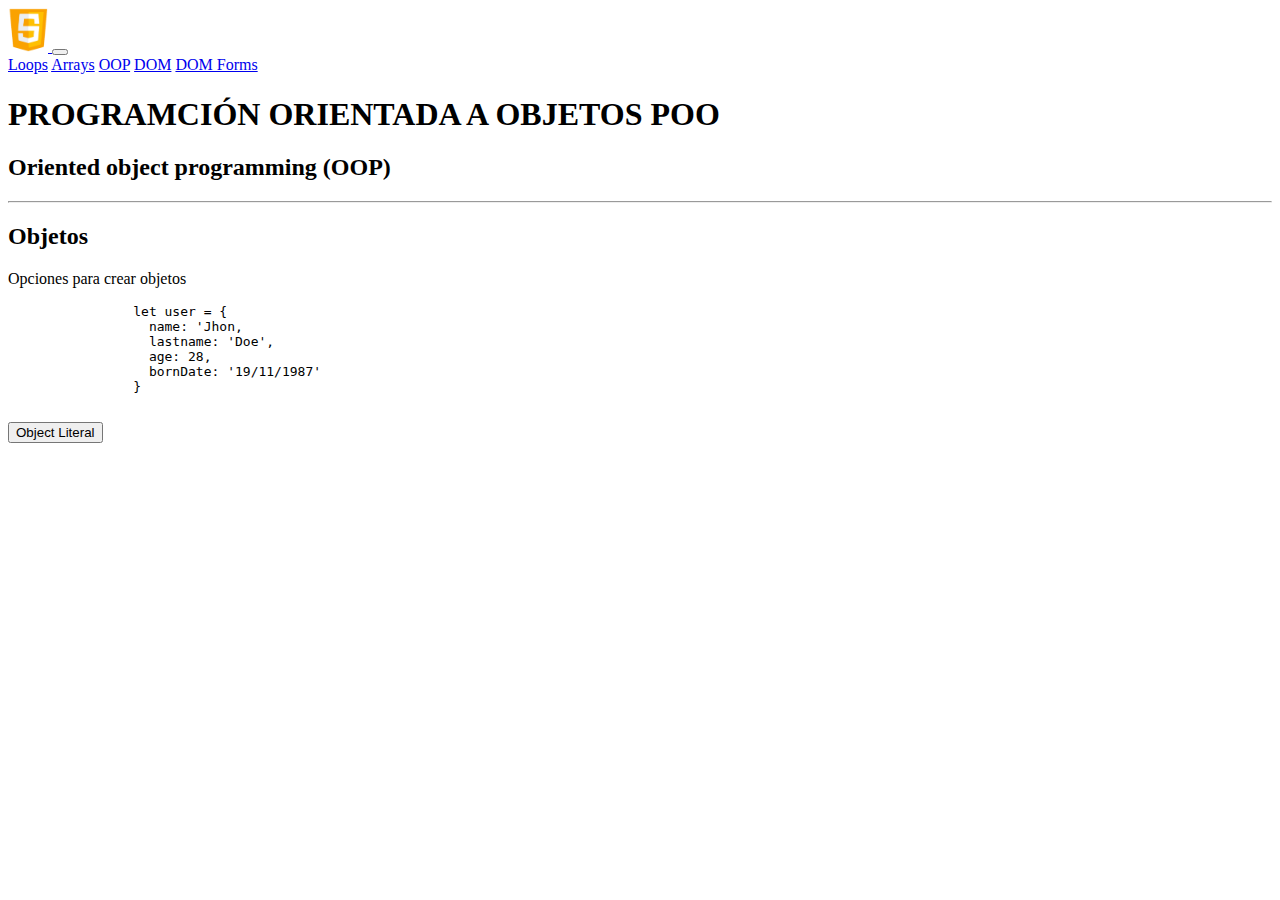
<file: pages/objects/objects.html>
<!DOCTYPE html>
<html lang="en">
<head>
    <meta charset="UTF-8">
    <meta http-equiv="X-UA-Compatible" content="IE=edge">
    <meta name="viewport" content="width=device-width, initial-scale=1.0">
    <title>Objetos y Clases en JS</title>
    <link href="https://cdn.jsdelivr.net/npm/bootstrap@5.0.1/dist/css/bootstrap.min.css" rel="stylesheet" integrity="sha384-+0n0xVW2eSR5OomGNYDnhzAbDsOXxcvSN1TPprVMTNDbiYZCxYbOOl7+AMvyTG2x" crossorigin="anonymous">
</head>
<body>
    <nav class="navbar navbar-expand-md navbar-light bg-warning">
        <div class="container-fluid">
          <a class="navbar-brand" href="/index.html">
            <img src="/assets/js.png" alt="" width="40">
          </a>
          <button class="navbar-toggler" type="button" data-bs-toggle="collapse" data-bs-target="#navbarNavAltMarkup"
            aria-controls="navbarNavAltMarkup" aria-expanded="false" aria-label="Toggle navigation">
            <span class="navbar-toggler-icon"></span>
          </button>
          <div class="collapse navbar-collapse" id="navbarNavAltMarkup">
            <div class="navbar-nav">
    
              <a class="nav-link" href="/pages/loops/loops.html">Loops</a>
              <a class="nav-link" href="/pages/arrays/arrays.html">Arrays</a>
              <a class="nav-link" href="/pages/objects/objects.html" tabindex="-1" aria-="true">OOP</a>
              <a class="nav-link " href="#" tabindex="-1" aria-="true">DOM</a>
              <a class="nav-link " href="/pages/dom/dom-inputs.html" tabindex="-1" aria-="true">DOM Forms</a>
            </div>
          </div>
        </div>
      </nav>
      <div class="container-xl py-4 px-3">
        <div class="row">
          <h1 class="display-4 text-center">PROGRAMCIÓN ORIENTADA A OBJETOS <strong>POO</strong></h1>
          <h2 class="lead">Oriented object programming (OOP)</h2>
          <hr>
          <h2>Objetos</h2>
          <p>Opciones para crear objetos</p>
          <div class="container-xl py-4 px-3">
            <div class="row">
              <pre class="display-6 mb-3">
                let user = {
                  name: 'Jhon,
                  lastname: 'Doe',
                  age: 28,
                  bornDate: '19/11/1987'
                }
              </pre>
              <div class="col">
                <button class="btn btn-warning" onclick="objectLiteral()">Object Literal</button>
            </div>
          </div>
        </div>
      </div>
    
    <script src="/js/objects/4_extends.js"></script>
</body>
</html>
</file>
<file: css/style.css>
@import url('https://fonts.googleapis.com/css2?family=Orbitron:wght@500&display=swap');
:root {
    --js-bg: hsl(45, 100%, 46%);
}
.navbar {
    padding: 0;
}


a.nav-link {
    transition: 0.3s ease-in;
    padding: 1rem !important;
}

a.nav-link:hover {
    background-color: #e69500;
}
.list-bom li, 
.list-dom li {
    list-style: none;
    
}
.list-bom a {
    text-decoration: none;
}
.list-bom li::before,
.list-dom li::before {
    content: '- '
}

.clock {
    font-family: 'Orbitron';
    font-size: 4rem;
    color: dodgerblue
}

.abuelo, .padre, .hijo {
    border: 3px solid black;
    padding: 2rem 3rem;
    margin: 10px;
    color: white;
    font-size: 1.4rem;
}

.abuelo {
    background-color: rgb(25, 105, 185);
}

.padre {
    background-color: rgb(19, 131, 243);
    display: flex;
    flex-wrap: wrap;
}

.hijo {
    background-color: rgb(113, 173, 233);
    flex: 1;
}

.encontrado {
    color: red;
    border: 3px solid red
}

.bgVerde{
    background-color: var(--js-bg);
}
li{
    text-align: start;
}
li:hover{
    background: lightskyblue;
    cursor: pointer;
    text-decoration-line: line-through;
}
.cube {
    padding: 4rem;
    border: 2px solid #333;
    background-color: hsl(240, 100%, 70%);
}
.cubeTwo {
    padding: 4rem;
    border: 2px solid #333;
    background-color: hsl(240, 90%, 60%);
}
</file>
